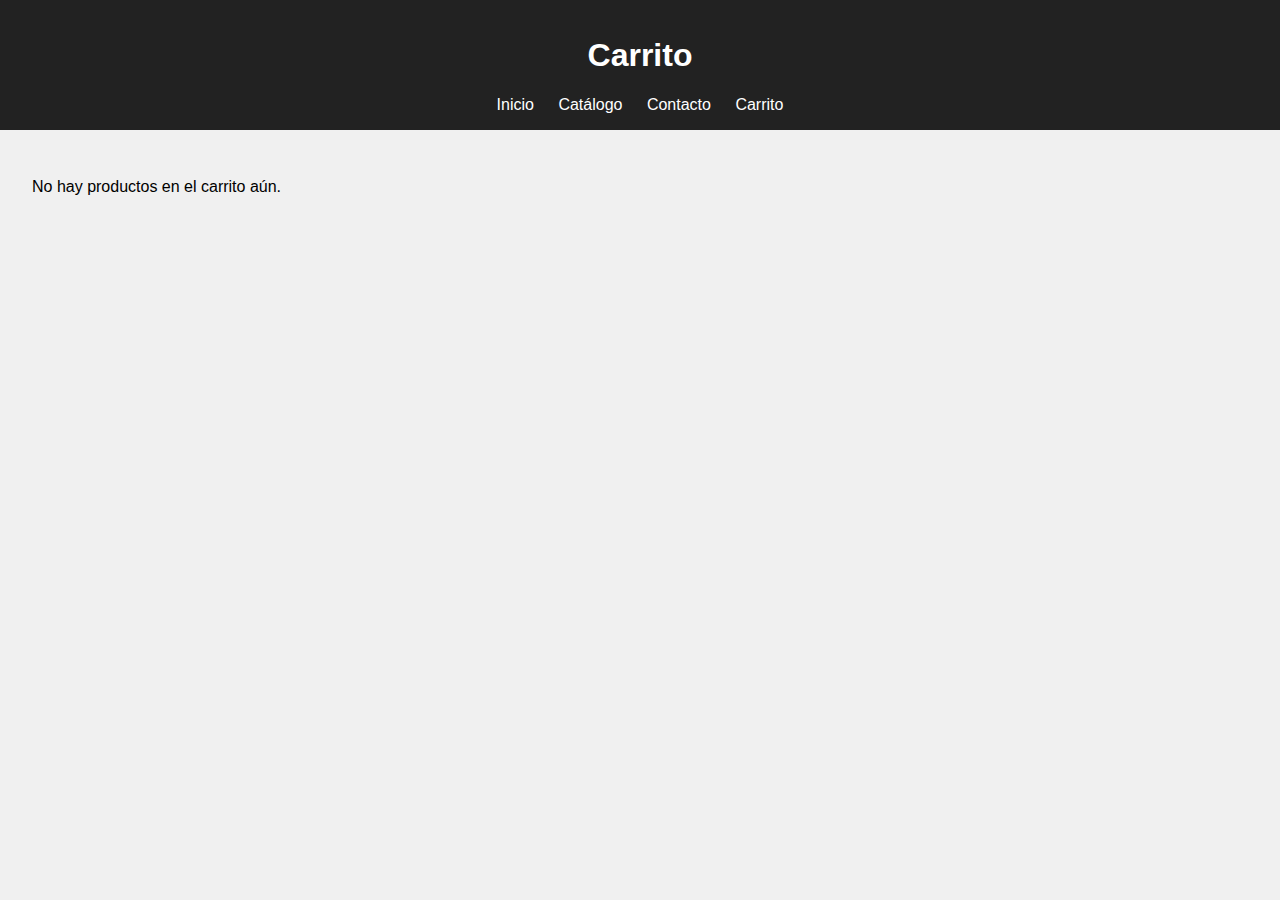
<file: carrito.html>
<!DOCTYPE html>
<html lang="es">
<head>
  <meta charset="UTF-8" />
  <meta name="viewport" content="width=device-width, initial-scale=1.0">
  <title>Carrito</title>
  <link rel="stylesheet" href="styles.css">
</head>
<body>
  <header>
    <h1>Carrito</h1>
    <nav>
      <a href="index.html">Inicio</a>
      <a href="catalogo.html">Catálogo</a>
      <a href="contacto.html">Contacto</a>
      <a href="carrito.html">Carrito</a>
    </nav>
  </header>

  <main>
    <p>No hay productos en el carrito aún.</p>
  </main>
</body>
</html>
</file>
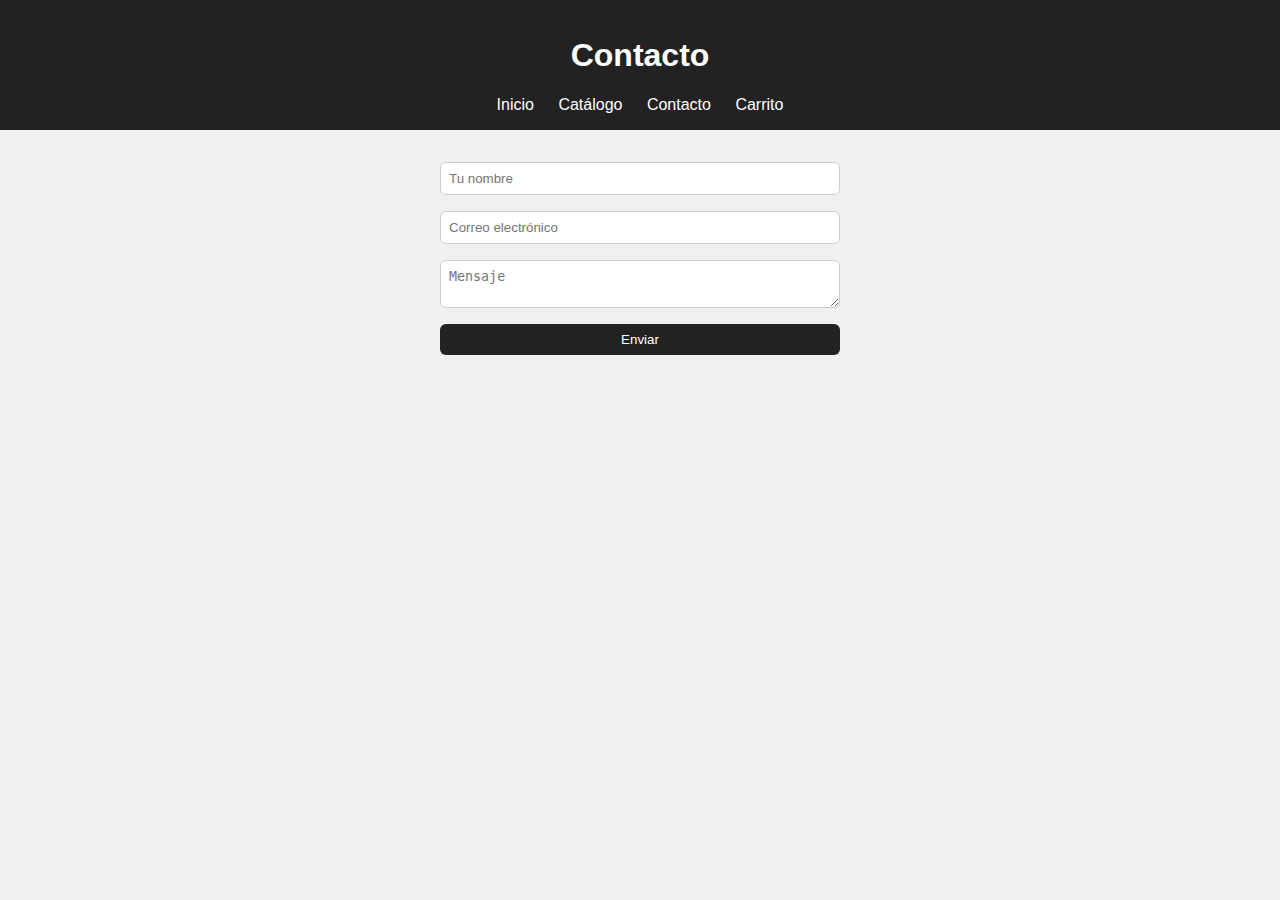
<file: contacto.html>
<!DOCTYPE html>
<html lang="es">
<head>
  <meta charset="UTF-8" />
  <meta name="viewport" content="width=device-width, initial-scale=1.0">
  <title>Contacto</title>
  <link rel="stylesheet" href="styles.css">
</head>
<body>
  <header>
    <h1>Contacto</h1>
    <nav>
      <a href="index.html">Inicio</a>
      <a href="catalogo.html">Catálogo</a>
      <a href="contacto.html">Contacto</a>
      <a href="carrito.html">Carrito</a>
    </nav>
  </header>

  <main>
    <form class="contacto-form">
      <input type="text" placeholder="Tu nombre" required>
      <input type="email" placeholder="Correo electrónico" required>
      <textarea placeholder="Mensaje" required></textarea>
      <button type="submit">Enviar</button>
    </form>
  </main>
</body>
</html>
</file>
<file: styles.css>
body { font-family: sans-serif; background: #f0f0f0; margin: 0; padding: 0; }
header { background: #222; color: white; padding: 1rem; text-align: center; }
nav a { color: white; margin: 0 10px; text-decoration: none; }
.video-banner video { width: 100%; max-height: 300px; object-fit: cover; }
main { padding: 2rem; }
.productos { display: grid; grid-template-columns: repeat(auto-fit, minmax(200px, 1fr)); gap: 1rem; }
.producto { background: white; padding: 1rem; border-radius: 10px; text-align: center; }
.producto img { width: 100%; height: 150px; object-fit: cover; border-radius: 8px; }
.contacto-form { display: flex; flex-direction: column; gap: 1rem; max-width: 400px; margin: auto; }
.contacto-form input, .contacto-form textarea { padding: 0.5rem; border-radius: 6px; border: 1px solid #ccc; }
.contacto-form button { padding: 0.5rem; background: #222; color: white; border: none; border-radius: 6px; }
</file>
